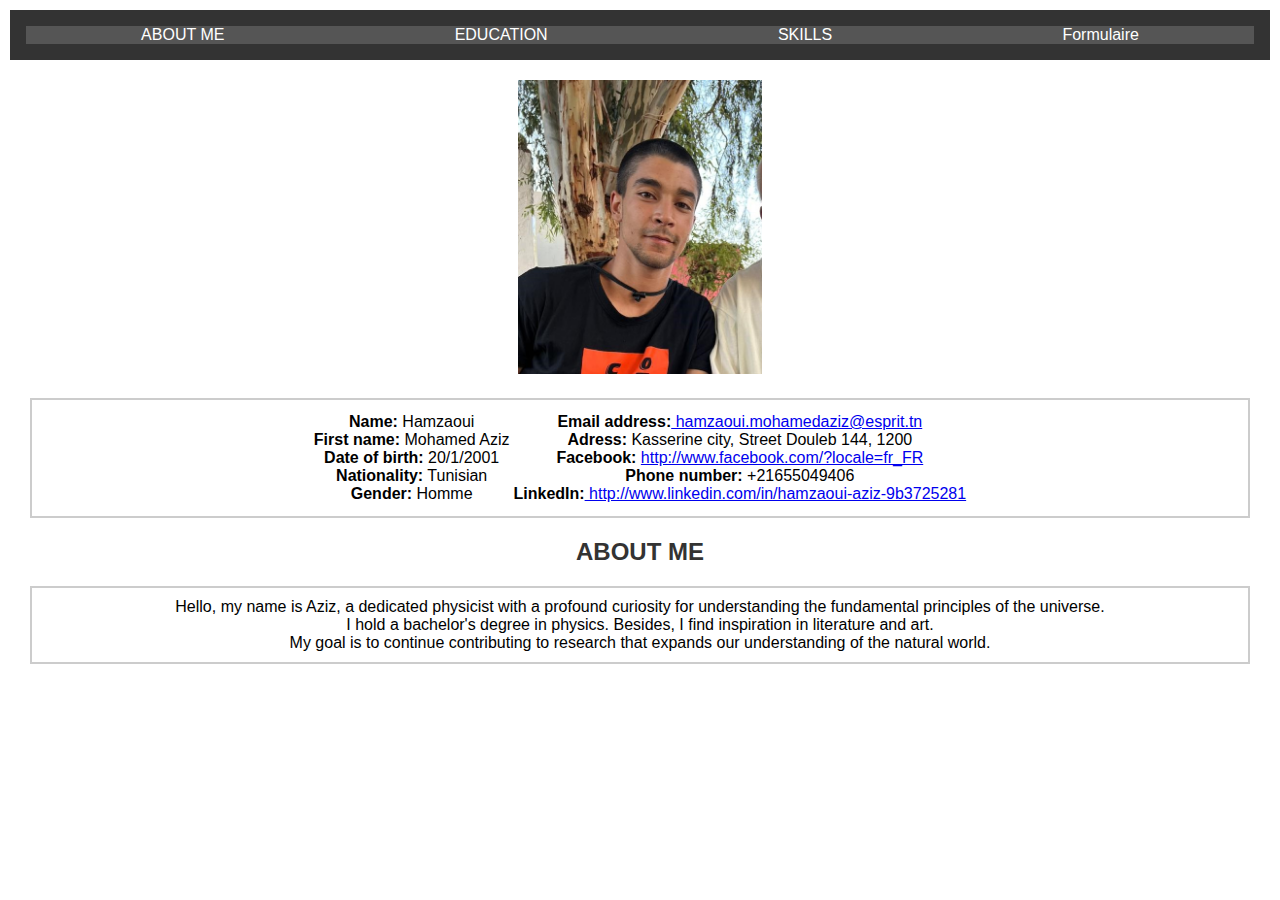
<file: index.html>
<!DOCTYPE html>
<html lang="en">

<head>
    <meta charset="UTF-8">
    <meta name="viewport" content="width=device-width, initial-scale=1.0">
    <title>My Curriculum Vitae</title>
    <link rel="stylesheet" href="style.css">
    
</head>

<body>
    <header>
        <nav>
            <ul>
                <li><a href="index.html">ABOUT ME</a></li>
                <li><a href="EDUCATION.html">EDUCATION</a></li>
                <li><a href="SKILLS.html">SKILLS</a></li>
                <li><a href="formulaire.html">Formulaire</a></li>
            </ul>
        </nav>
    </header>
    
    <section align="center">
        <img src="WhatsApp Image 2023-08-14 à 08.28.08_0a897e68.jpg" alt="Your Name" width="20%">
    </section>

    <section align="center">
        <article>
            <table align="center">
                <tr>
                    <td>
                        <p><strong>Name:</strong> Hamzaoui</p>
                        <p><strong>First name:</strong> Mohamed Aziz</p>
                        <p><strong>Date of birth:</strong> 20/1/2001</p>
                        <p><strong>Nationality:</strong> Tunisian</p>
                        <p><strong>Gender:</strong> Homme</p>
                    </td>
                    <td>
                        <p><strong>Email address:</strong><a href="mailto:hamzaoui.mohamedaziz@esprit.tn"> hamzaoui.mohamedaziz@esprit.tn</a></p>
                        <p><strong>Adress:</strong> Kasserine city, Street Douleb 144, 1200</p>
                        <p><strong>Facebook:</strong> <a href="http://www.facebook.com/?locale=fr_FR"> http://www.facebook.com/?locale=fr_FR</a></p>
                        <p><strong>Phone number:</strong> +21655049406</p>
                        <p><strong>LinkedIn:</strong><a href="http://www.linkedin.com/in/hamzaoui-aziz-9b3725281"> http://www.linkedin.com/in/hamzaoui-aziz-9b3725281</a></p>
                    </td>
                </tr>
            </table>
        </article>
    </section>

    <section align="center">
        <h2><strong>ABOUT ME</strong></h2>
        <article>
            <p>Hello, my name is Aziz, a dedicated physicist with a profound curiosity for understanding the fundamental
                principles of the universe.</p>
            <p>I hold a bachelor's degree in physics. Besides, I find inspiration in literature and art.</p>
            <p>My goal is to continue contributing to research that expands our understanding of the natural world.</p>
        </article>
    </section>
</body>

</html>
</file>
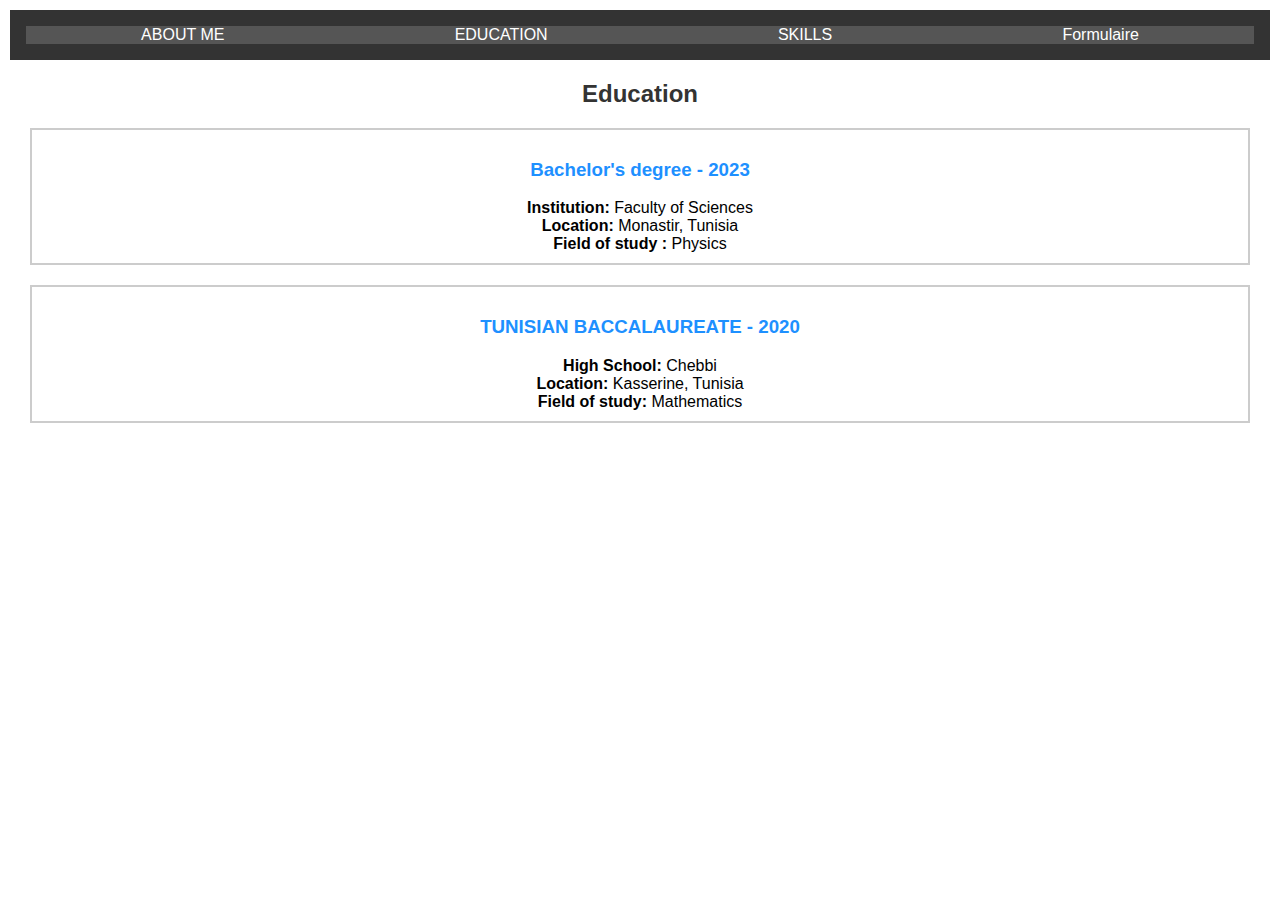
<file: EDUCATION.html>
<!DOCTYPE html>
<html lang="en">

<head>
    <meta charset="UTF-8">
    <meta name="viewport" content="width=device-width, initial-scale=1.0">
    <title>My Curriculum Vitae</title>
    <link rel="stylesheet" href="style.css">
    

</head>

<body>
    <header>
        <nav>
            <ul>
                <li><a href="index.html">ABOUT ME</a></li>
                <li><a href="EDUCATION.html">EDUCATION</a></li>
                <li><a href="SKILLS.html">SKILLS</a></li>
                <li><a href="formulaire.html">Formulaire</a></li>
            </ul>
        </nav>
    </header>

    <section align="center">
        <h2>Education</h2>
        <article>
            <h3>Bachelor's degree - 2023</h3>
            <p><strong>Institution:</strong> Faculty of Sciences </p>
            <p><strong>Location:</strong> Monastir, Tunisia</p>
            <p><strong>Field of study :</strong> Physics</p>
        </article>

        <article>
            <h3>TUNISIAN BACCALAUREATE - 2020</h3>
            <p><strong>High School:</strong> Chebbi </p>
            <p><strong>Location:</strong> Kasserine, Tunisia</p>
            <p><strong>Field of study:</strong> Mathematics</p>
        </article>
    </section>
</body>

</html>
</file>
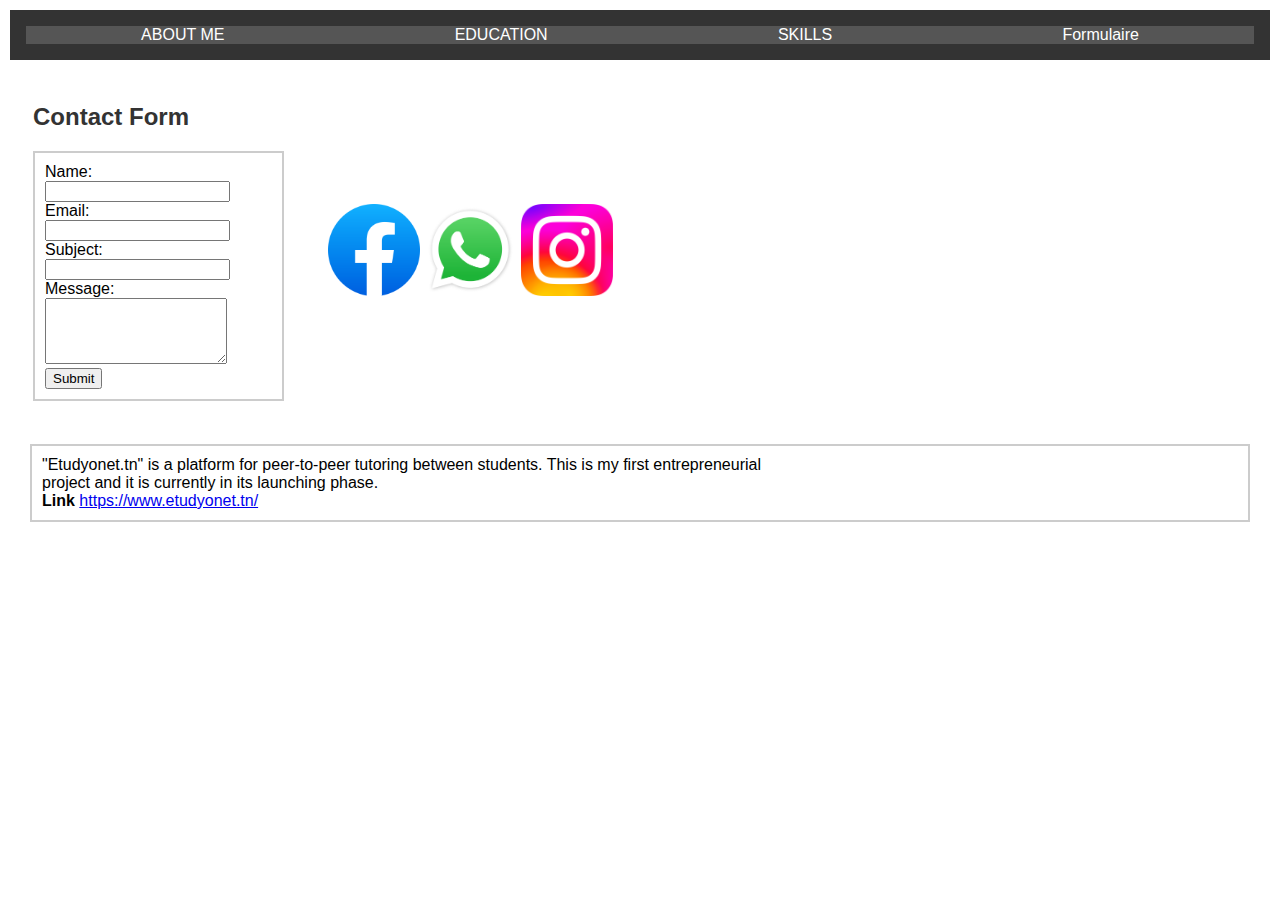
<file: formulaire.html>
<!DOCTYPE html>
<html lang="en">

<head>
    <meta charset="UTF-8">
    <meta name="viewport" content="width=device-width, initial-scale=1.0">
    <title>My Curriculum Vitae</title>
    <link rel="stylesheet" href="style.css">
    

</head>
<script type="text/javascript" src="CV.js"></script>
<body>
    <header>
        <nav>
            <ul>
                <li><a href="index.html">ABOUT ME</a></li>
                <li><a href="EDUCATION.html">EDUCATION</a></li>
                <li><a href="SKILLS.html">SKILLS</a></li>
                <li><a href="formulaire.html">Formulaire</a></li>
            </ul>
        </nav>
    </header>

    <section>
        <table>
            <td>
                <h2>Contact Form</h2>
                <article>
                    <form onsubmit="return validateForm()">
                        <label for="name">Name:</label>
                        <input type="text" id="name" name="name" required>
                        <br>

                        <label for="email">Email:</label>
                        <input type="email" id="email" name="email" required>
                        <br>

                        <label for="subject">Subject:</label>
                        <input type="text" id="subject" name="subject" required>
                        <br>

                        <label for="message">Message:</label>
                        <textarea id="message" name="message" rows="4" required></textarea>
                        <br>

                        <input type="submit" value="Submit" onclick="validateForm()">
                    </form>
                </article>
            </td>
            <td>
                <ul>
                    <img src="2021_Facebook_icon.pnj.png" alt="Facebook Icon" width="10%">
                    <img src="WhatsApp.pnj.png" alt="WhatsApp Icon" width="10%">
                    <img src="Instagram_logo_2022.pnj.png" alt="Instagram Icon" width="10%">
                </ul>
            </td>
        </table>
    </section>

    <section>
        <article>
            <p>
                <Etudyonet class="tn"></Etudyonet> "Etudyonet.tn" is a platform for peer-to-peer tutoring between students. This is my first entrepreneurial
            </p>
            <p>
                project and it is currently in its launching phase.
            </p>
            <p>
                <strong>Link</strong> <a href="https://www.etudyonet.tn/">https://www.etudyonet.tn/</a>
            </p>
        </article>
    </section>
</body>

</html>
</file>
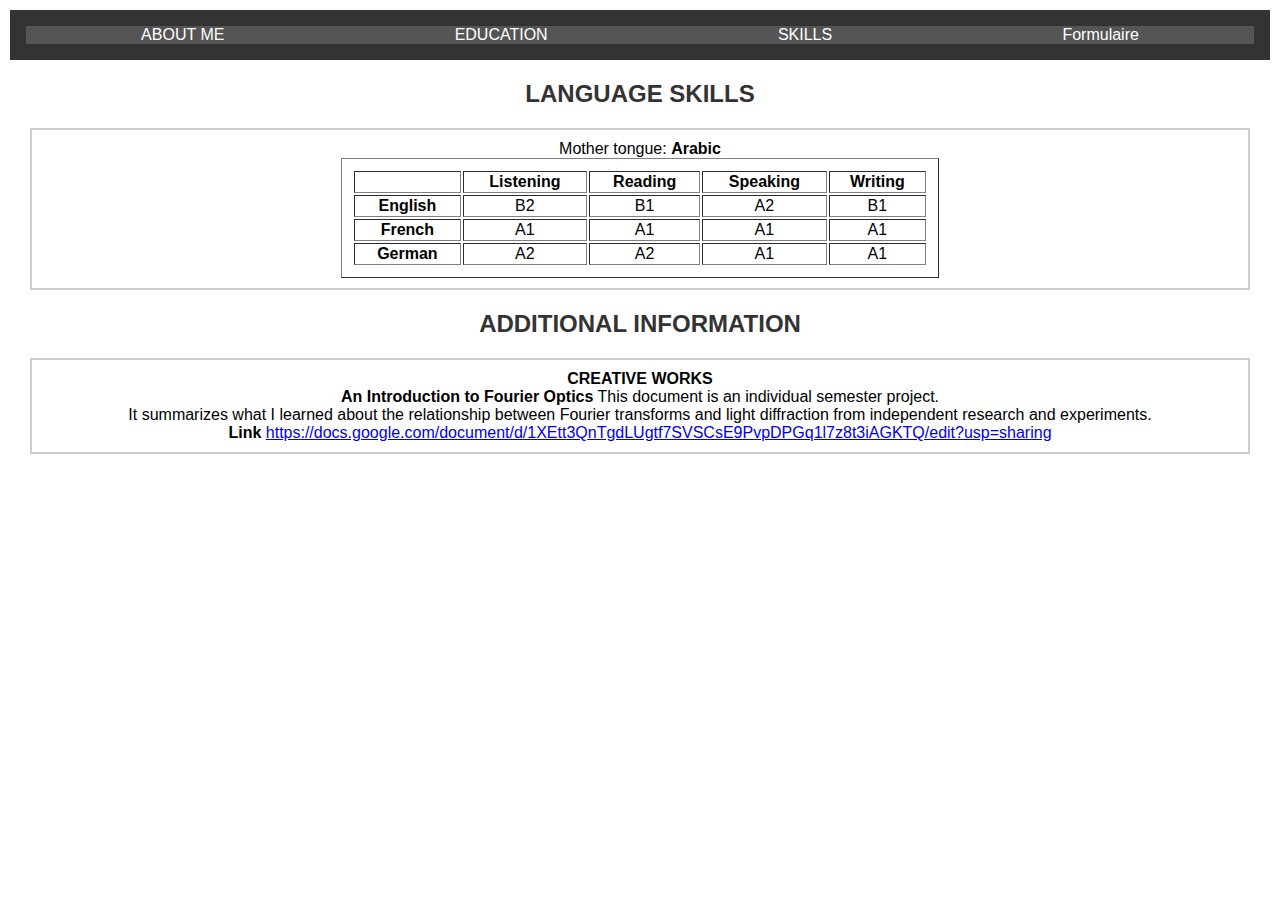
<file: SKILLS.html>
<!DOCTYPE html>
<html lang="en">

<head>
    <meta charset="UTF-8">
    <meta name="viewport" content="width=device-width, initial-scale=1.0">
    <title>My Curriculum Vitae</title>
    <link rel="stylesheet" href="style.css">
    

</head>

<body>
    <header>
        <nav>
            <ul>
                <li><a href="index.html">ABOUT ME</a></li>
                <li><a href="EDUCATION.html">EDUCATION</a></li>
                <li><a href="SKILLS.html">SKILLS</a></li>
                <li><a href="formulaire.html">Formulaire</a></li>
            </ul>
        </nav>
    </header>

    <section align="center">
        <h2><strong>LANGUAGE SKILLS</strong></h2>
        <article>
            <p>Mother tongue: <strong>Arabic</strong></p>
            <table border="1" align="center" width="30%" class="tab">
                <tr>
                    <td></td>
                    <td><strong>Listening</strong></td>
                    <td><strong>Reading</strong></td>
                    <td><strong>Speaking</strong></td>
                    <td><strong>Writing</strong></td>
                </tr>
                <tr>
                    <td><strong>English</strong></td>
                    <td>B2</td>
                    <td>B1</td>
                    <td>A2</td>
                    <td>B1</td>
                </tr>
                <tr>
                    <td><strong>French</strong></td>
                    <td>A1</td>
                    <td>A1</td>
                    <td>A1</td>
                    <td>A1</td>
                </tr>
                <tr>
                    <td><strong>German</strong></td>
                    <td>A2</td>
                    <td>A2</td>
                    <td>A1</td>
                    <td>A1</td>
                </tr>
            </table>
        </article>

        <h2>ADDITIONAL INFORMATION</h2>
        <article>
            <strong>CREATIVE WORKS</strong>
            <p>
                <strong>An Introduction to Fourier Optics</strong> This document is an individual semester project.
            </p>
            <p>
                It summarizes what I learned
                about the relationship between Fourier transforms and light diffraction from independent research and
                experiments.
            </p>
            <p>
                <strong>Link </strong> <a href="http://docs.google.com/document/d/1XEtt3QnTgdLUgtf7SVSCsE9PvpDPGq1l7z8t3iAGKTQ/edit?usp=sharing">https://docs.google.com/document/d/1XEtt3QnTgdLUgtf7SVSCsE9PvpDPGq1l7z8t3iAGKTQ/edit?usp=sharing</a>
            </p>
        </article>
    </section>
</body>

</html>
</file>
<file: style.css>
body {
    font-family:Verdana, Geneva, Tahoma, sans-serif;
    margin: 10px;
    padding: 0;
}
  
    .tab{
        width: 50%;
        height: 40%;
        padding: 10px;
    }

 
header {
    background-color: #333;
    color: white;
    text-align: center;
    padding: 1em;
}

nav ul {
    list-style-type: none;
    margin: 0;
    padding: 0;
    display: flex;
    justify-content: space-around;
    background-color: #555;
}

nav a {
    text-decoration: none;
    color: white;
    padding: 0.5em 1em;
}

section {
    margin: 20px;
}

article {
    border: 2px solid #ccc;
    padding: 10px;
    margin-bottom: 20px;
}

h2 {
    color: #333;
}

h3 {
    color: dodgerblue;
}

p {
    margin: 0;
}
</file>
